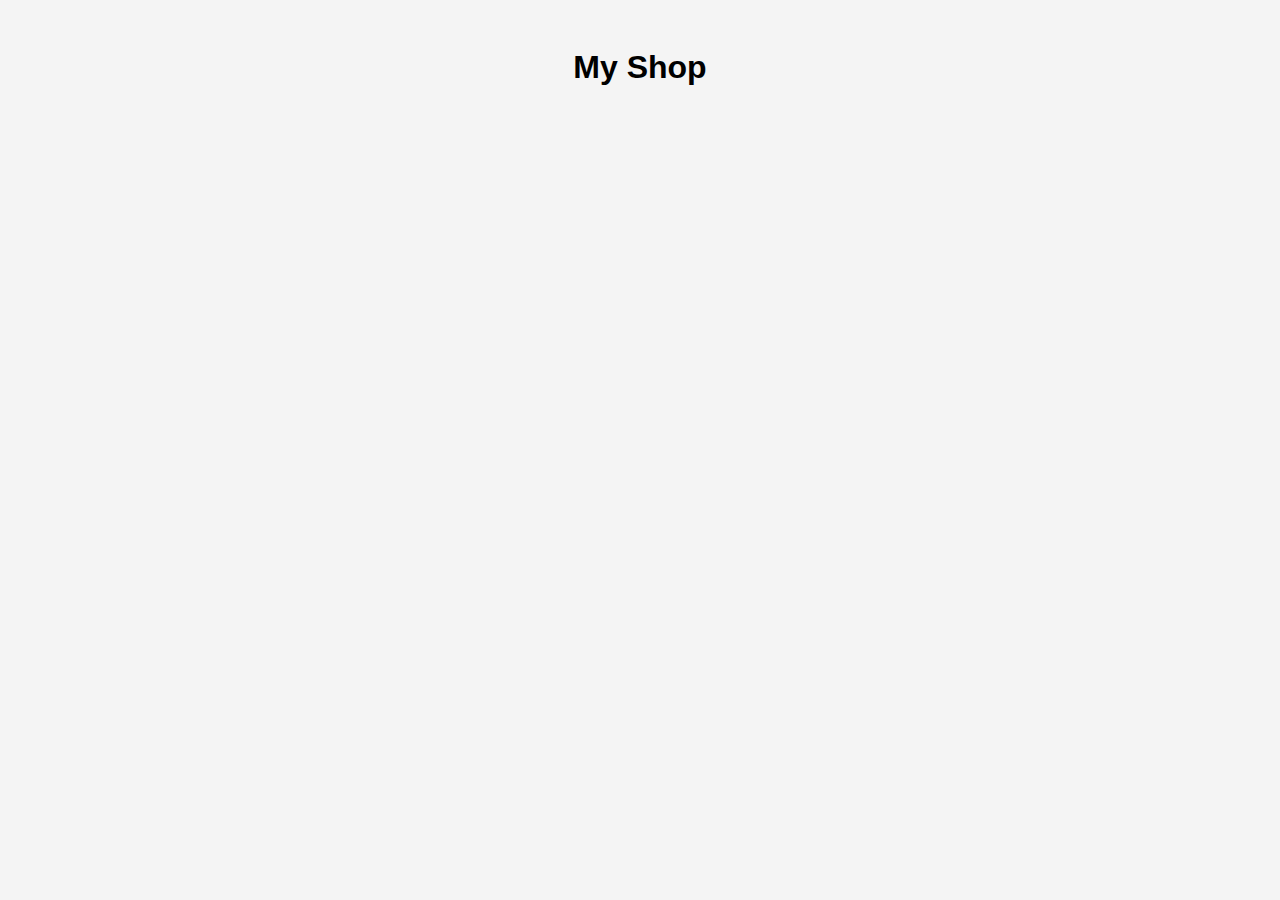
<file: index.html>
<!DOCTYPE html>
<html lang="en">
<head>
  <meta charset="UTF-8" />
  <meta name="viewport" content="width=device-width, initial-scale=1.0"/>
  <title>Simple E-Commerce</title>
  <link rel="stylesheet" href="style.css" />
</head>
<body>
  <header><h1>My Shop</h1></header>
  <section class="products" id="product-list"></section>
  <script src="script.js"></script>
</body>
</html>
</file>
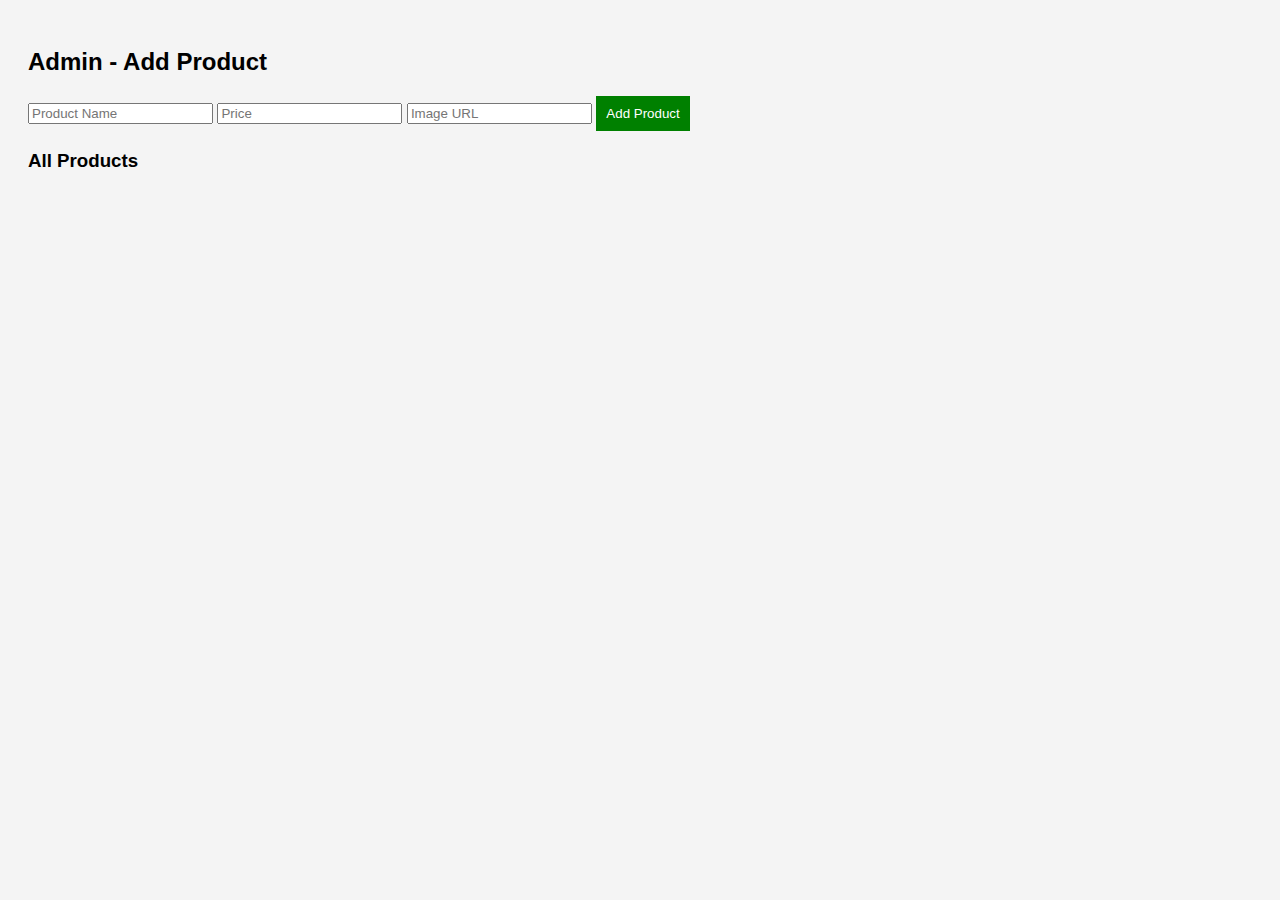
<file: admin.html>
<!DOCTYPE html>
<html lang="en">
<head><meta charset="UTF-8"><meta name="viewport" content="width=device-width, initial-scale=1.0"/>
  <title>Admin Panel</title><link rel="stylesheet" href="style.css"/>
</head>
<body>
  <h2>Admin - Add Product</h2>
  <form id="product-form">
    <input type="text" id="name" placeholder="Product Name" required />
    <input type="number" id="price" placeholder="Price" required />
    <input type="text" id="image" placeholder="Image URL" required />
    <button type="submit">Add Product</button>
  </form>
  <h3>All Products</h3><div id="product-list"></div>
  <script>
    const form = document.getElementById('product-form');
    const list = document.getElementById('product-list');
    form.addEventListener('submit', async (e) => {
      e.preventDefault();
      const name = document.getElementById('name').value;
      const price = document.getElementById('price').value;
      const image = document.getElementById('image').value;
      await fetch('http://localhost:5000/products', {
        method: 'POST', headers: {'Content-Type': 'application/json'},
        body: JSON.stringify({ name, price, image })
      });
      alert('Product added!'); form.reset(); loadProducts();
    });
    async function loadProducts() {
      const res = await fetch('http://localhost:5000/products');
      const products = await res.json();
      list.innerHTML = '';
      products.forEach(p => {
        const div = document.createElement('div');
        div.innerHTML = `<strong>${p.name}</strong> - $${p.price}`;
        list.appendChild(div);
      });
    }
    loadProducts();
  </script>
</body>
</html>
</file>
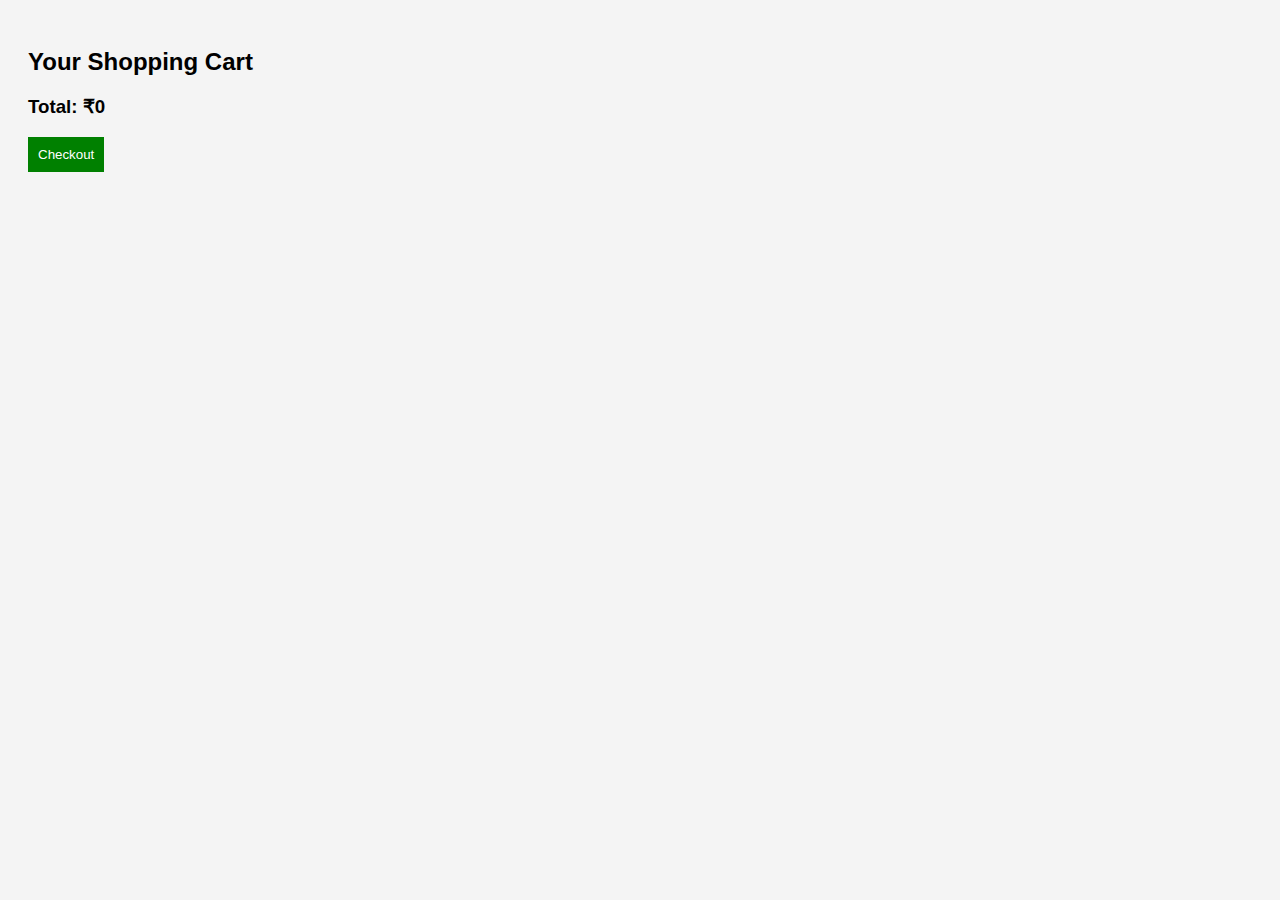
<file: cart.html>
<!DOCTYPE html>
<html lang="en">
<head><meta charset="UTF-8"><meta name="viewport" content="width=device-width, initial-scale=1.0"/>
  <title>Your Cart</title><link rel="stylesheet" href="style.css"/>
</head>
<body>
  <h2>Your Shopping Cart</h2><div id="cart-items"></div>
  <h3 id="total">Total: ₹0</h3>
  <button onclick="checkout()">Checkout</button>
  <script>
    const cartItems = JSON.parse(localStorage.getItem('cart')) || [];
    const cartDiv = document.getElementById('cart-items');
    const totalDisplay = document.getElementById('total');
    let total = 0;
    cartItems.forEach(item => {
      const div = document.createElement('div');
      div.innerHTML = `${item.name} - ₹${item.price}`;
      cartDiv.appendChild(div);
      total += parseFloat(item.price);
    });
    totalDisplay.textContent = `Total: ₹${total}`;
    function checkout() {
      alert('Payment successful! Thank you for shopping.');
      localStorage.removeItem('cart');
      window.location.href = 'index.html';
    }
  </script>
</body>
</html>
</file>
<file: style.css>
body {
  font-family: Arial, sans-serif;
  padding: 20px;
  background: #f4f4f4;
}
header h1 {
  text-align: center;
}
.products {
  display: flex;
  flex-wrap: wrap;
  justify-content: center;
  gap: 20px;
}
.product-card {
  background: white;
  border: 1px solid #ddd;
  border-radius: 8px;
  width: 200px;
  padding: 15px;
  text-align: center;
}
.product-card img {
  width: 100%;
  height: 150px;
  object-fit: cover;
}
button {
  background: green;
  color: white;
  padding: 10px;
  border: none;
  cursor: pointer;
}
</file>
